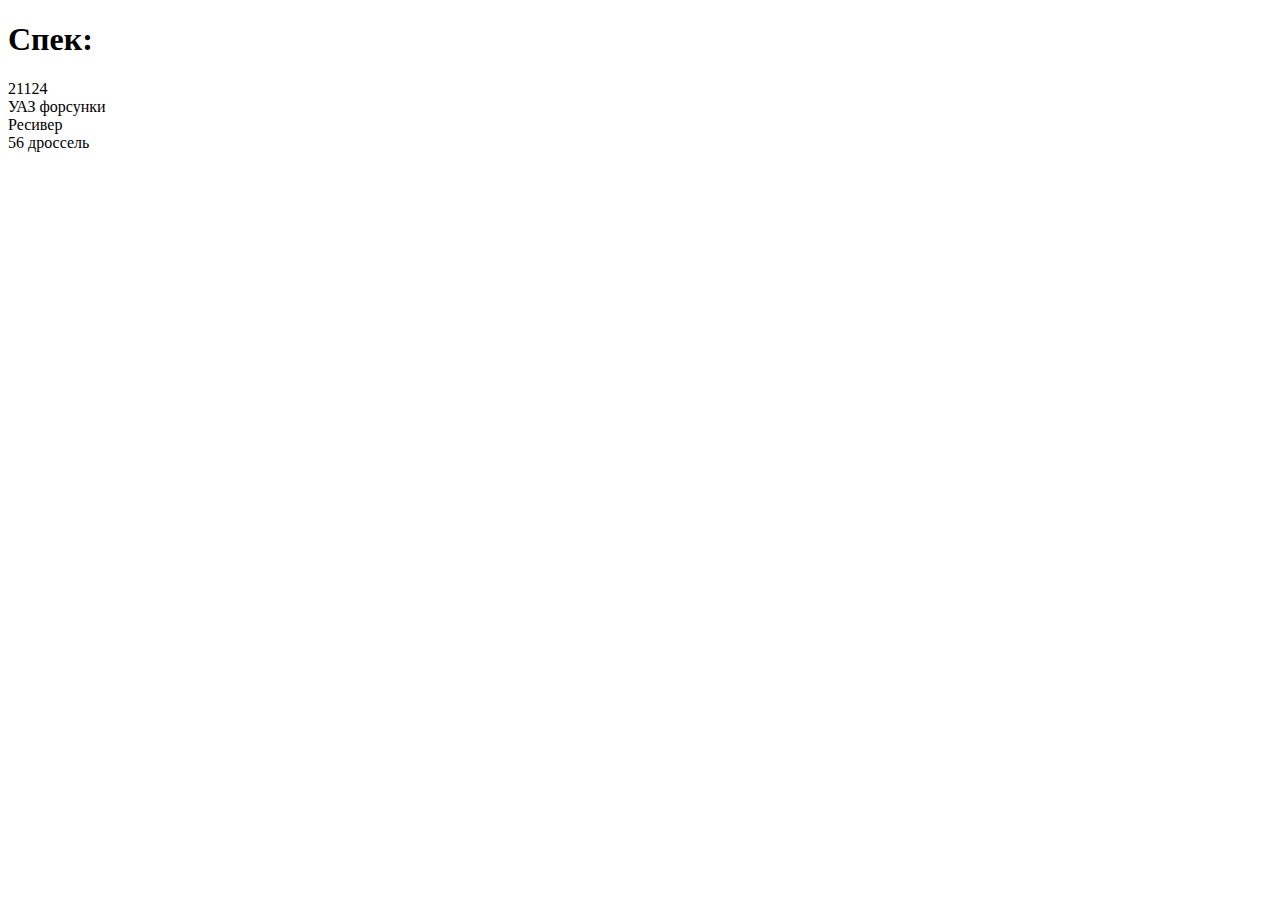
<file: list.html>
<!DOCTYPE html>
<html lang="en">
<head>
    <meta charset="UTF-8">
    <meta http-equiv="X-UA-Compatible" content="IE=edge">
    <meta name="viewport" content="width=device-width, initial-scale=1.0">
    <title>СПЕКИ</title>
</head>
<body>
    <h1>Спек:</h1>
    21124
    <br>
    УАЗ форсунки
    <br>
    Ресивер
    <br>
    56 дроссель    
</body>
</html>
</file>
